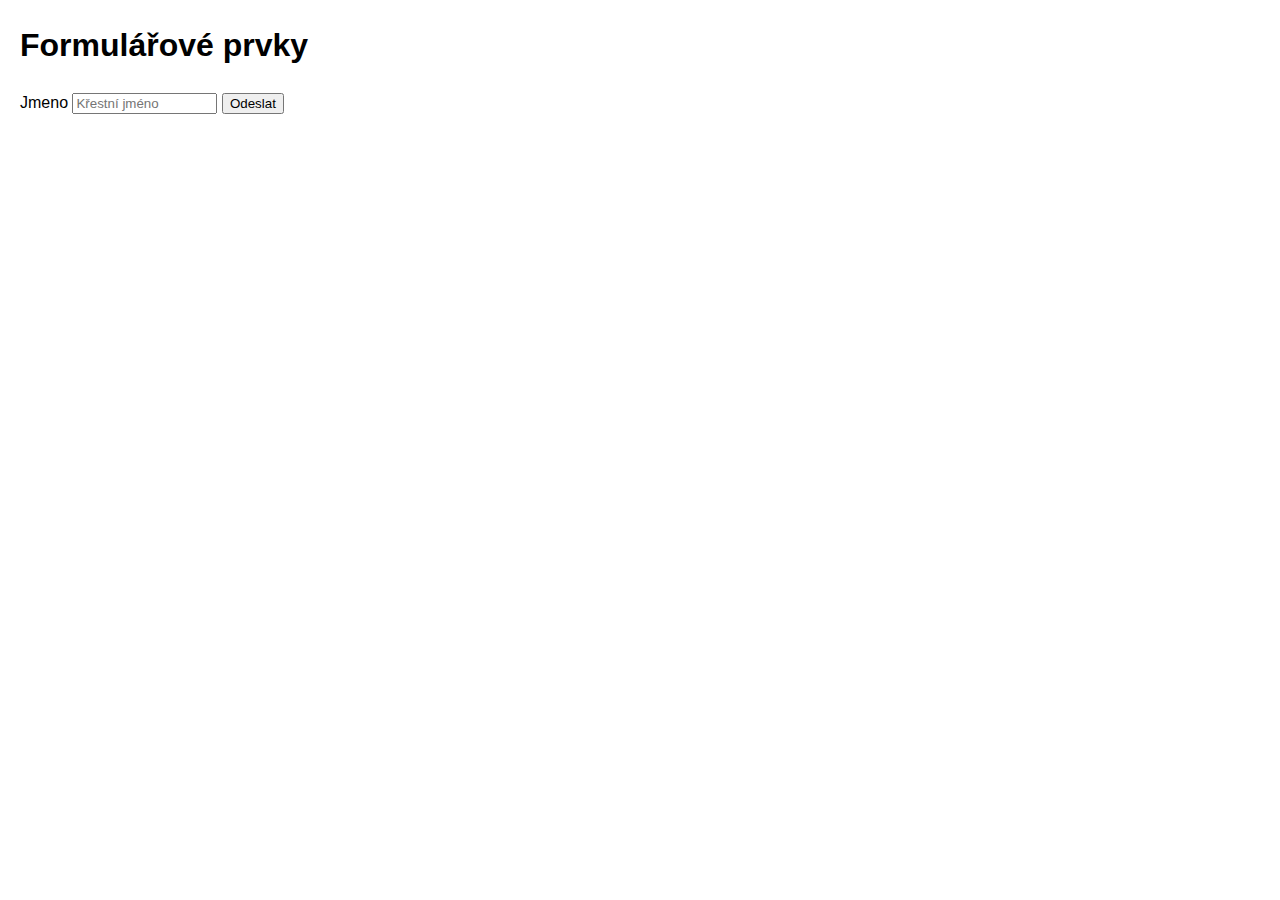
<file: 01-Formulare/01-Formularove-prvky/index.html>
<!DOCTYPE html>
<html lang="cs">
<head>
	<meta charset="UTF-8">
	<meta name="viewport" content="width=device-width, initial-scale=1.0">
	<title>Formulářové prvky</title>
	<link rel="stylesheet" href="style.css">
</head>
<body>

	<h1>Formulářové prvky</h1>

	<!--
		Formulář
		action: adresa, kam se odesílají data
		method: jakým způsobem se odesílají
			- GET: jako součást adresy, omezené množství dat (max 2048 znaků)
			- POST: "skrytě", bez omezení velikosti

		Zkusíme formulář odesílat na adresu:
		http://formular.itgirls.cz
	-->

	<form method="get" action="http://formular.itgirls.cz">


		<!--
			INPUT
			type="text" ... jde o textové pole, existují i další typy
			name: název pole pro zpracování na serveru
			id: jedinečný identifikátor pro popis pole, javascript, apod.
			value: výchozí hodnota
			size: velikost textového pole, cca počet znaků (ale jde zadat víc)
			maxlength: max. délka, která jde zadat
			placeholder: nápověda, když je pole prázdné
			autofocus ... automaticky se "zaostří" při načtení stránky
			disabled  ... vypnuté pole (neodesílá se na server)
			readonly  ... jen pro čtení, nejde do něj psát, ale hodnota se odešle na server
			required  ... povinné pole, kontroluje prohlížeč při pokusu o odeslání
		-->
		
		<label>
			Jmeno
			<input type="text"
				name="jmeno"
				id="jmeno"
				size="15"
				maxlength="15"
				placeholder="Křestní jméno">
		</label>




		<!--
			LABEL - popisek formulářového pole
			for: id formulářového prvku, pro který je toto popisek
		-->



		<!--
			Tlačítko - lze vytvořit dvěma způsoby
			1) <input type="submit" value="OK">
			2) <button>OK<button>

			Ať už <input> nebo <button> s type="submit" je výchozí tlačítko,
			které se "stiskne" a odešle formulář, když kdekoliv ve formuláři
			stiskneme klávesu Enter.

			U <input> je text na tlačítku v atributu value="...".
			U <button>...</button> je text na tlačítku mezi značkami, mohou tam být i obrázky, apod.

			Atributy INPUT/BUTTON:
			type: "button", "submit", "reset"
			name: nazev tlačítka pro zpracování na serveru
			id: jedinečný identifikátor pro HTML/JavaScript
			disabled ... vypnuté tlačítko

			Jen pro INPUT:
			value: text na tlačítku
		-->
<!-- <input type="submit" value="odeslat"> -->

<button type="submit"> Odeslat</button>



		<!--
			Další typy vstupních polí:
			<input type="xxx">, kde "xxx" určuje typ pole
		-->

		<!--
			NUMBER - číslo
			Další atributy: min, max, step
		-->


		<!--
			EMAIL - emailová adresa
			URL - webová adresa
		-->


		<!--
			TEL - telefonní číslo
			Občas se používá záměrně "nesprávně" pro zadávání čísel,
			protože na mobilu většinou zobrazí klávesnici pouze s číslicemi 0-9.
		-->


		<!--
			DATE - datum
			DATETIME-LOCAL - datum a čas
		-->


		<!--
			PASSWORD - heslo
			zobrazuje hvězdičky místo textu
		-->


		<!--
			HIDDEN - skryté pole
			Jeho hodnota value="..." se odesílá na server,
			ale pole na stránce není vidět.
		-->




		<!--
			TEXTAREA - víceřádkové textové pole
			name: nazev ple pro zpracování na serveru
			id: jedinečný identifikátor pro label nebo třeba JavaScript
			rows: počet zobrazených řádků (ale do pole lze zadat víc)
			cols: počet písmen na řádek
			maxlength: max. počet znaků, která jdou zadat
		 -->



		<!--
			CHECKBOX - zaškrtávácí políčko
			<input type="checkbox">
			name: název pole pro zpracování na serveru
			id: jedinečný identifikátor pro label nebo třeba JavaScript
			value: hodnota, která se při zaškrtnutí odešle na server
			checked ... pokud atribut existuje, je pole zaškrtnuté
			disabled, required
		-->



		<!--
			RADIO - přepínače (jen jeden ze skupiny může být vybraný)
			<input type="radio">

			name: název pole pro zpracování na serveru
			↑↑↑ všechny přepínače ve skupině mají stejnou hodnotu name

			id: jedinečný identifikátor pro label nebo třeba JavaScript
			↑↑↑ každý radiobutton ve skupině má vlastní

			value: hodnota, která se při zaškrtnutí odešle na server
			checked ... pokud atribut existuje, je pole zaškrtnuté
			disabled, required
		-->





		<!--
			SELECT - roletka, výběr z možností
			<select>
				<option>...</option>
			</select>

			Atributy select:
			name: název pole pro zpracování na serveru
			id: jedinečný identifikátor pro label nebo třeba JavaScript
			disabled, required

			Atributy option:
			value: hodnota, která se při výběru odešle na server
			selected ... výchozí vybraná hodnota
		-->




		<!--
			FIELDSET - seskupení polí formuláře
			<fieldset>
				<legend>...</legend>
			</fieldset>
		-->


</form>

</body>
</html>
</file>
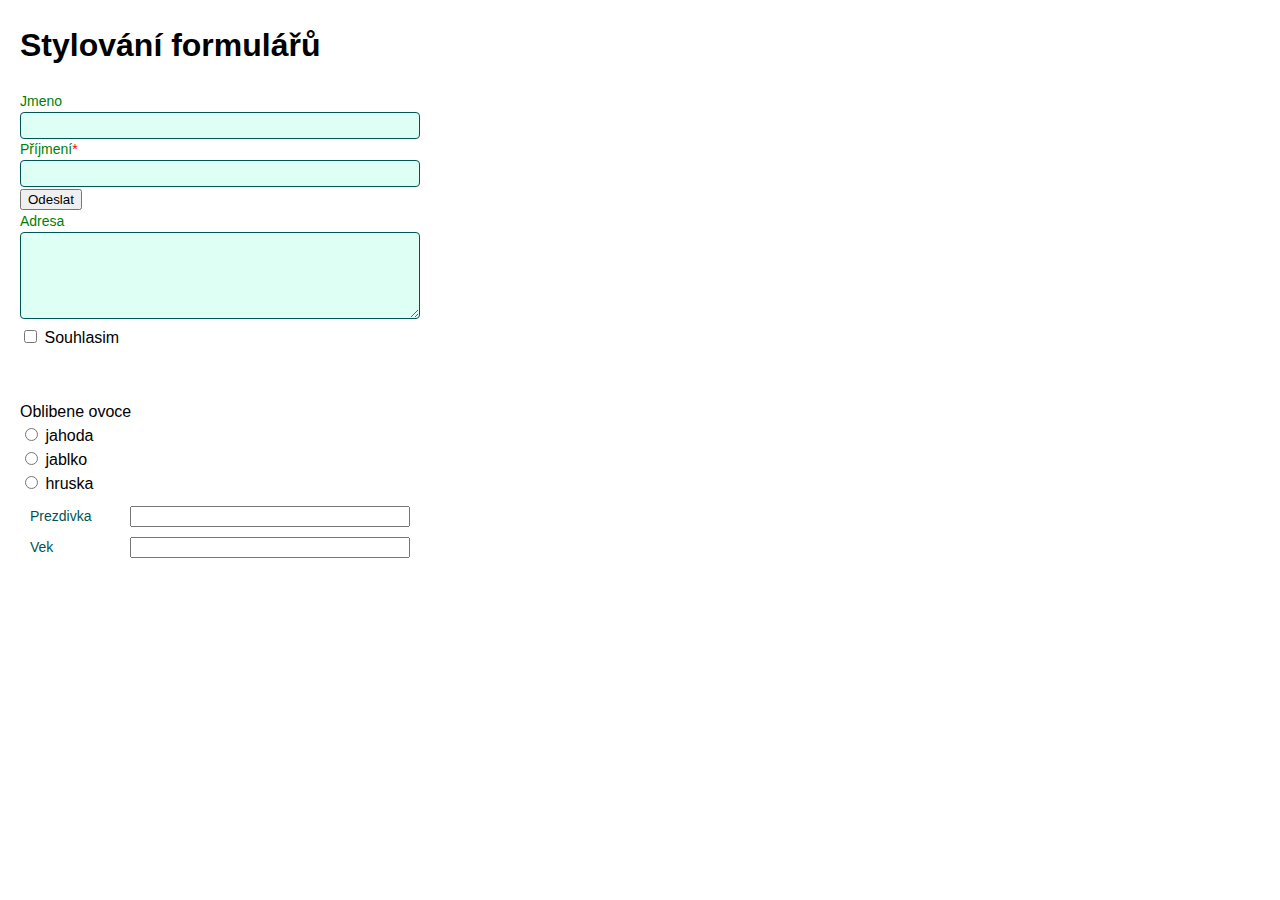
<file: 01-Formulare/02-Stylovani-formularu/index.html>
<!DOCTYPE html>
<html lang="cs">
<head>
	<meta charset="UTF-8">
	<meta name="viewport" content="width=device-width, initial-scale=1.0">
	<title>Stylování formulářů</title>
	<link rel="stylesheet" href="style.css">
</head>
<body>

	<h1>Stylování formulářů</h1>

<form action="adresa serveru.cz">
	<!-- Label a pole pod sebou -->
	<div class="form-field">
		<label for="jmeno">Jmeno</label>
		<input type="text" name="jmeno" id="jmeno">

		<label for="prijmeni">Příjmení<span class="required">*</span></label>
		<input type="text" name="prijmeni" id="prijmeni" required>

		<button>Odeslat</button>
	</div>

	<div class="form-field">
		<label for="adresa">Adresa</label>
		<textarea name="adresa" id="adresa" rows="5"></textarea>
	</div>

	<div class="form-checkbox">
		<input type="checkbox" name="checkbox" id="checkbox" value="ano">
		<label for="checkbox">Souhlasim</label>
	</div>
<label class="form-field">Oblibene ovoce</label>

	<div class="form-radio">
	<input type="radio" name="ovoce" id="jahoda" value="1">
	<label for="jahoda">jahoda</label></div>

	<div class="form-radio">
	<input type="radio" name="ovoce" id="jablko" value="1">
	<label for="jablko">jablko</label></div>

	<div class="form-radio"><input type="radio" name="ovoce" id="hruska" value="1">
	<label for="hruska">hruska</label></div>

	<!-- Label a pole vedle sebe -->
<div class="form-horizontal">
	<label for="prezdivka">Prezdivka</label>
	<input type="text" name="prezdivka" id="prezdivka">
</div>

<div class="form-horizontal">
	<label for="vek">Vek</label>
	<input type="number" name="vek" id="vek">

</div>





	<!--
		Stylování textového pole <input> nebo <textarea> a tlačítek <button>
		- margin, padding, border, barvy, písmo
		- stylovatelný bez problémů
		- pozor v CSS - nemůžeme stylovat jen "input"
	-->



	<!--
		Stylování checkbox nebo radio
		- v podstatě nemožné stylovat
		- lze vyrobit "falešný" checkbox/radio pomocí speciálních CSS triků - ukážeme si později
	-->


	<!--
		Stylování <select>
		- lze stylovat částečně
		- na <option> uvnitř selectu lze nastavit jen velmi omezenou sadu vlastností
	-->




	<!--
		Stylování stavů formulářového pole
		- :focus, :valid, :invalid, :placeholder-shown
	-->

</form>
</body>
</html>
</file>
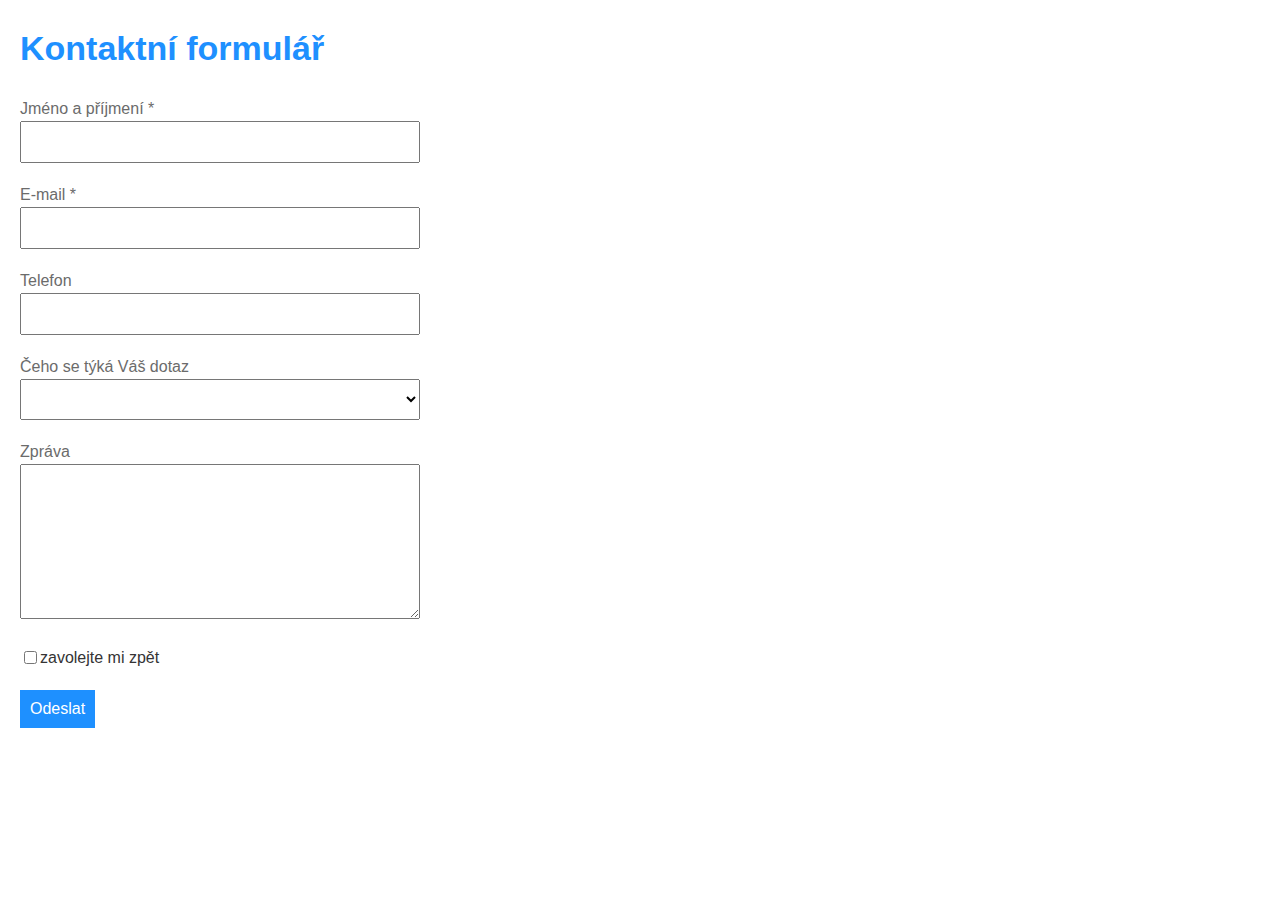
<file: 01-Formulare/03-Kontaktni-formular/index.html>
<!DOCTYPE html>
<html lang="cs">
<head>
	<meta charset="UTF-8">
	<meta name="viewport" content="width=device-width, initial-scale=1.0">
	<title>Kontaktní formulář</title>
	<link rel="stylesheet" href="style.css">
</head>
<body>

<h1>Kontaktní formulář</h1>

<form method="post" action="http://formular.itgirls.cz">
	<div class="form-field">
		<label for="jmenoAprijmeni">Jméno a příjmení *</label>
		<input type="text" name="jmenoAprijmeni" id="jmenoAprijmeni" required>
		
		<label for="email">E-mail *</label>
		<input type="email" name="email" id="email" required>
		
		<label for="telefon">Telefon</label>
		<input type="tel" name="telefon" id="telefon">
		<label for="dotaz">Čeho se týká Váš dotaz</label>
		<select>
			<option></option>
			<option>Dotaz na produkt</option>
			<option>Dotaz na objednávku</option>
			<option>Reklamace</option>
		</select>

		<label for="zprava">Zpráva</label>
		<textarea name="zprava" id="zprava" rows="7"></textarea>
		
		<div class="horizontal">
		<input type="checkbox" name="checkbox" id="checkbox">
		<label for="checkbox">zavolejte mi zpět</label>
		</div>
		
		<input type="submit" name="submit" id="submit" value="Odeslat">
	</div>

</form>
	<!--
		Vytvoř formulář podle obrázku zadani-ukolu.png.
		Pole pro jméno a e-mail jsou povinná.
		Pole "Čeho se týká váš dotaz" by mělo mít na výběr alespoň tři možnosti, např.:
		- Dotaz na produkt
		- Dotaz na objednávku
		- Reklamace
		- Jiné
		Použij správné typy polí (email, telefon).
		Formulář můžeš nechat odesílat na testovací adresu:
		http://formular.itgirls.cz
		... nebo ho napoj na některou z formulářových služeb na internetu.
	-->

</body>
</html>
</file>
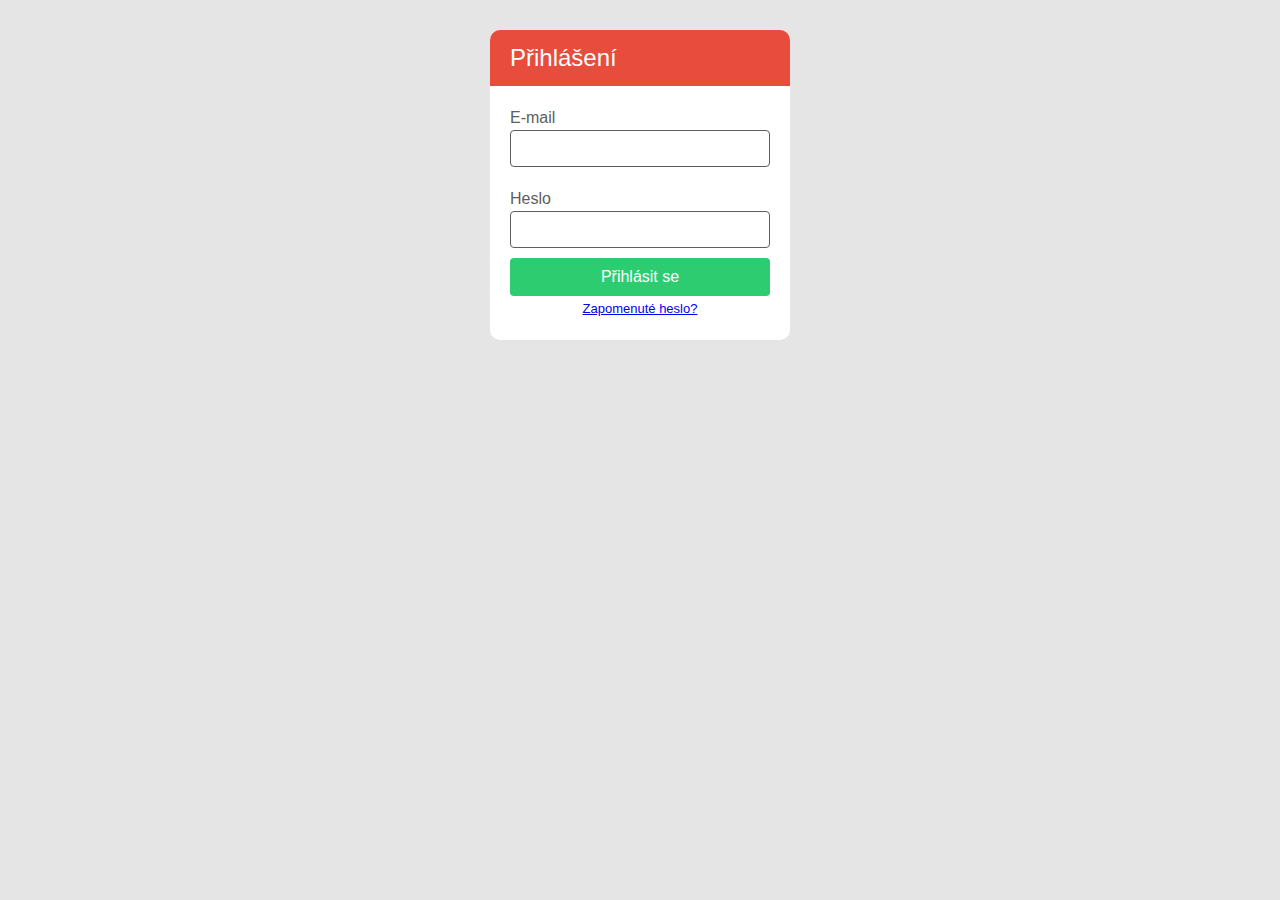
<file: 01-Formulare/04-Prihlasovaci-formular/index.html>
<!DOCTYPE html>
<html lang="cs">
<head>
	<meta charset="UTF-8">
	<meta name="viewport" content="width=device-width, initial-scale=1.0">
	<title>Přihlašovací formulář</title>
	<link rel="stylesheet" href="style.css">
</head>
<body>
<div class="prihlasovaciFormular">
	<div class="hlavickaFormular">
	
		<h1>Přihlášení</h1>
	</div>
	
	<div class="prihlaseni">
		<form method="post" action="http://formular.itgirls.cz">

		<label for="email">E-mail</label>
		<input type="email" name="email" id="email">

		<label for="heslo">Heslo</label>
		<input type="password" name="password" id="password">

		<input type="submit" value="Přihlásit se">
		
		<div class="zapomenuteHeslo">
			<a href="#">Zapomenuté heslo?</a>
		</div>

		</form>
	</div>

</div>
		<!--
		Vytvoř přihlašovací formulář podle obrázku zadani-ukolu.png.

		Formulář obsahuje email a heslo.
		Nezapomeň dát oběma polím správný typ.
		Obě pole jsou povinná

		Odkaz na zapomenuté heslo nevede nikam (href="#").

		Formulář můžeš nechat odesílat na testovací adresu:
		http://formular.itgirls.cz
		... nebo ho napoj na některou z formulářových služeb na internetu.
	-->

</body>
</html>
</file>
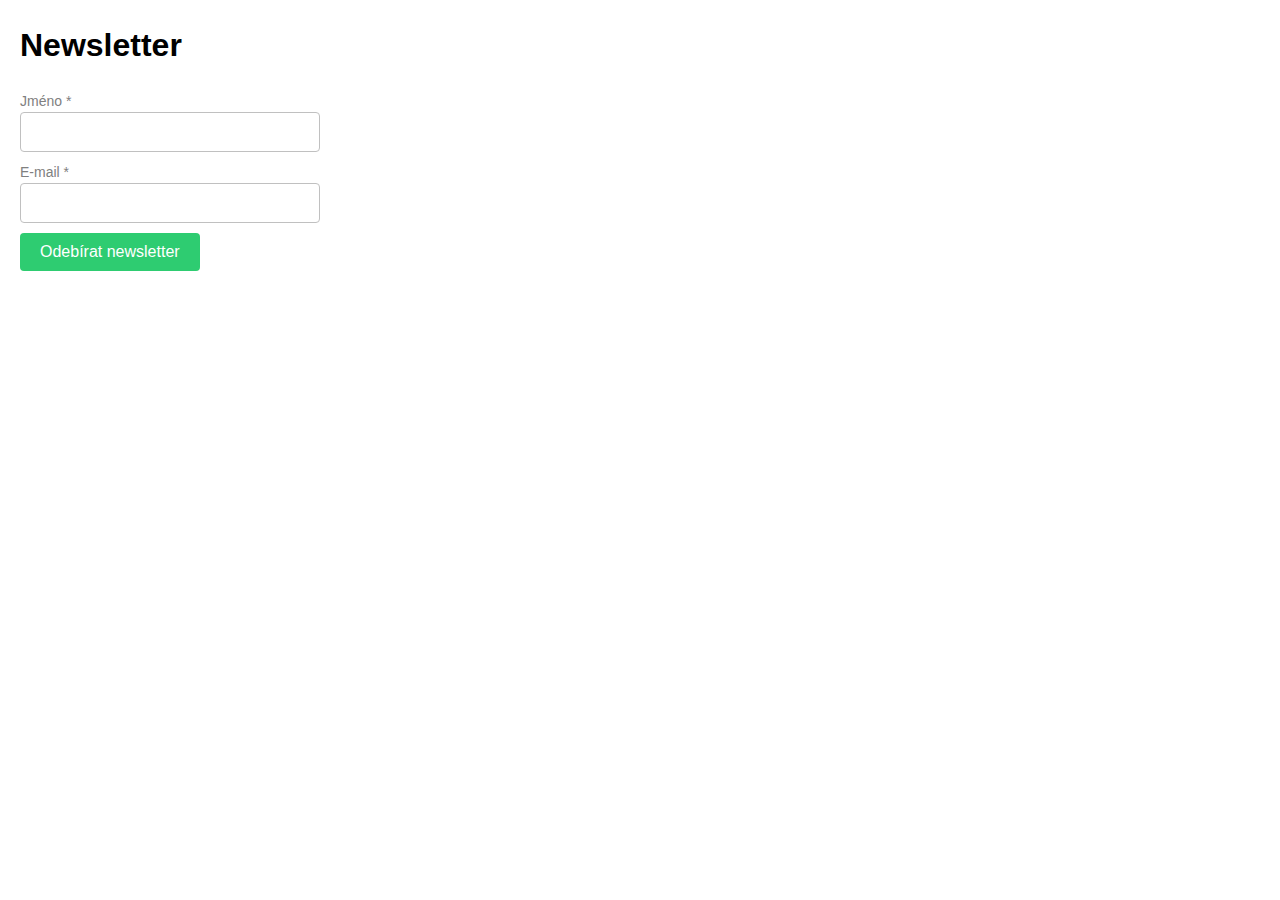
<file: 01-Formulare/05-Napojeni-na-sluzbu/index.html>
<!DOCTYPE html>
<html lang="cs">
<head>
	<meta charset="UTF-8">
	<meta name="viewport" content="width=device-width, initial-scale=1.0">
	<title>Napojení formuláře na službu</title>
	<link rel="stylesheet" href="style.css">
</head>
<body>

	<!--
		Vytvoříme formulář, který napojíme na službu pro zpracování formulářů.

		V tomto příkladu použijeme https://formspark.io/

		FormSpark umožňuje 250 odeslání zdarma,
		další se musí platit ($25 za 50.000 odeslání, cca 600 Kč).

		Služeb na zpracování formulářů je spousta. V žádném případě nepropagujeme
		zrovna FormSpark. Je to pouze jedna z mnoha služeb podobného typu,
		kterou jsme vybrali pro tuto praktickou ukázku.

		Postup:
		1) Vytvoř si účet na formspark.io
		2) Přihlaš se
		3) Vytvoř nový formulář - stačí zadat pouze jeho název
		4) V detailu formuláře najdeš na záložce "How to" adresu,
			 na kterou budeš svůj formulář odesílat.
		5) Vytvoř si libovolný HTML formulář a splň následující podmínky:
			 - každé pole musí mít atribut name="..."
			 - formulář musit obsahovat jeden <button type="submit">

		To je vše. Při odeslání formuláře se ti data uloží do databáze FormSpark
		a zároveň ti přijde vyplněný formulář emailem.
	-->

	<form class="newsletter" action="" method="post">

		<h1>Newsletter</h1>

		<div class="form-field">
			<label for="jmeno">Jméno *</label>
			<input type="text" name="jmeno" id="jmeno" required>
		</div>

		<div class="form-field">
			<label for="email">E-mail *</label>
			<input type="email" name="email" id="email" required>
		</div>

		<button class="button" type="submit">Odebírat newsletter</button>

	</form>

</body>
</html>
</file>
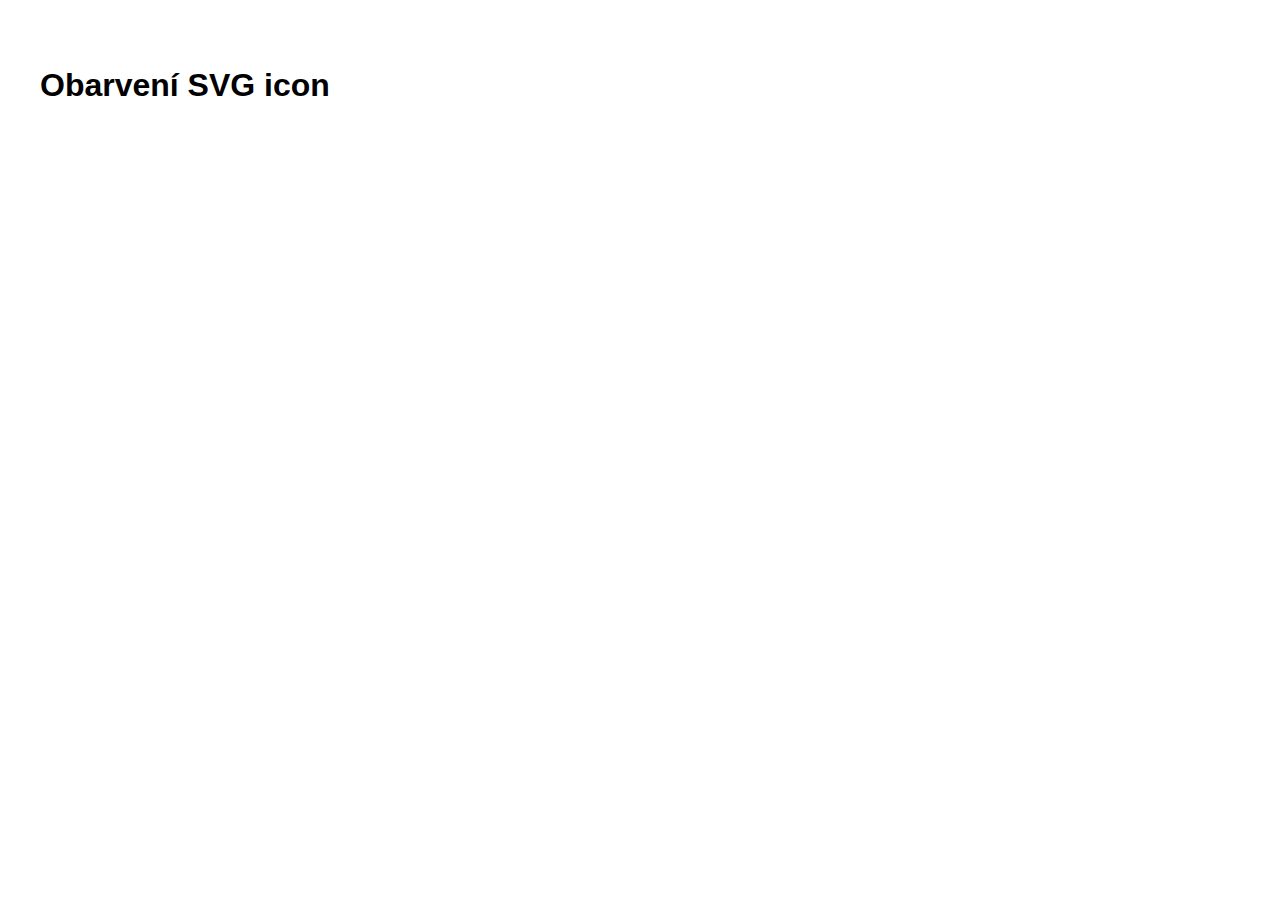
<file: 03-SVG/02-Obarveni-SVG-ikon/index.html>
<!DOCTYPE html>
<html lang="en">
<head>
	<meta charset="UTF-8">
	<meta name="viewport" content="width=device-width, initial-scale=1.0">
	<title>Obarvení ikon</title>
	<link rel="stylesheet" href="style.css">
</head>
<body>

	<h1>Obarvení SVG icon</h1>

	<!-- fill, stroke -->



	<!-- currentcolor -->



	<!-- css třídy uvnitř svg -->



</body>
</html>
</file>
<file: 01-Formulare/01-Formularove-prvky/style.css>
/* intuitivnejsi box siying */
html { box-sizing: border-box; }
*, ::after, ::before { box-sizing: inherit; }

body {
	margin: 20px;
	font: 16px/1.5 sans-serif ;
}

/* ------------------------- */
</file>
<file: 01-Formulare/02-Stylovani-formularu/style.css>
/* intuitivnejsi box siying */
html { box-sizing: border-box; }
*, ::after, ::before { box-sizing: inherit; }

body {
	margin: 20px;
	font: 16px/1.5 sans-serif ;
}

/* ------------------------- */
.form-field label {
	display: block;
	font-size: 14px;
	color: green
}
.form-field input, .form-field textarea {
	width: 100%;
	border: 1px solid rgb(0, 85, 85);
	border-radius: 4px;
	padding: 5px 10px;
	background-color: rgb(221, 255, 244);
}
.form-checkbox {
margin-bottom: 50px;
}

.required {
	color: red;
}

form {
	width: 100%;
	max-width: 400px;

}

.form-horizontal {
	margin: 10px;
	display: flex;
}

.form-horizontal label {
	flex: 0 0 100px;
	font-size: 14px;
	color: rgb(0, 83, 83);
}

.form-horizontal input {
	flex: 1 1 100%;
}
</file>
<file: 01-Formulare/03-Kontaktni-formular/style.css>
/* intuitivnejsi box siying */
html { box-sizing: border-box; }
*, ::after, ::before { box-sizing: inherit; }

body {
	margin: 20px;
	font: 16px/1.5 sans-serif ;
}

/* .form-field {
	width: 400px;
} */

h1 {
	color: dodgerblue;
	font-size: 34px;
}
.form-field label {
	display: block;
	color:rgb(107, 107, 107);
	margin-top: 20px;
}

.form-field input[type='checkbox'] {
	display:flex;
}

.form-field input[type='text'],
.form-field input[type='tel'],
.form-field input[type='email'],
.form-field select,
.form-field textarea {
	width: 400px;
}

.form-field input,
.form-field select,
.form-field textarea {
padding: 10px;
font-size: 16px;
}

.form-field input[type='submit'] {
	color: white;
	background-color: dodgerblue;
	border: 0;
	margin-top: 20px;
}

.horizontal {
	margin-top: 20px;
	display: flex;
align-items: center;
}

.horizontal label {
	margin: 0;
	color: rgb(53, 52, 52);
}


/* ------------------------- */
</file>
<file: 01-Formulare/04-Prihlasovaci-formular/style.css>
/* intuitivnejsi box siying */
html { box-sizing: border-box; }
*, ::after, ::before { box-sizing: inherit; }

body {
	margin: 20px;
	font: 16px/1.5 sans-serif ;
	background-color: #e5e5e5;
}
.prihlasovaciFormular {
	width: 300px;
	margin: 30px auto;
	border-radius: 10px;
	background-color: white;
}
.hlavickaFormular {
	background-color: #e74c3c;
	color: white;
	padding: 10px 20px;
	border-radius: 10px 10px 0 0;
}

h1 {
	font-size: 24px;
	margin: 0;
	font-weight: 100;
}

.prihlaseni {
	padding: 0 20px 20px 20px;
	color: rgb(93, 93, 93);
}

.prihlaseni label {
	margin-top: 20px;
	display: block;
	font-size: 16px;
}

.prihlaseni input {
	border-radius: 4px;
	border: 1px solid rgb(93, 93, 93);
	width: 100%;
	padding: 10px;
}

.prihlaseni input[type="submit"] {
	background-color: #2ecc71;
	color: white;
	font-size: 16px;
	border: none;
	margin-top:10px
}

.prihlaseni a {
	font-size: 13px; 
	display: inline-block;
}
.zapomenuteHeslo {
	text-align: center;
}

/* ------------------------- */

/*
BARVY:
červená	na hlavičku		#e74c3c
zelená na tlačítko		#2ecc71
*/
</file>
<file: 01-Formulare/05-Napojeni-na-sluzbu/style.css>
/* intuitivnejsi box siying */
html { box-sizing: border-box; }
*, ::after, ::before { box-sizing: inherit; }

body {
	margin: 20px;
	font: 16px/1.5 sans-serif ;
}

/* ------------------------- */


form {
	width: 300px;
}

.form-field {
	margin-bottom: 10px;
}

.form-field label {
	display: block;
	font-size: 14px;
	color: gray;
}

.form-field input {
	width: 100%;
	padding: 10px;
	font-size: 16px;
	border: 1px solid silver;
	border-radius: 4px;
}

.button {
	padding: 10px 20px;
	font-size: 16px;
	color: white;
	background-color: #2ecc71;
	border: 0;
	border-radius: 4px;
}
</file>
<file: 03-SVG/02-Obarveni-SVG-ikon/style.css>
html { box-sizing: border-box; }
*, ::before, ::after { box-sizing: inherit; }

body {
	font: 16px/1.5 sans-serif;
	padding: 2em;
}

/* ---------------------------- */
</file>
